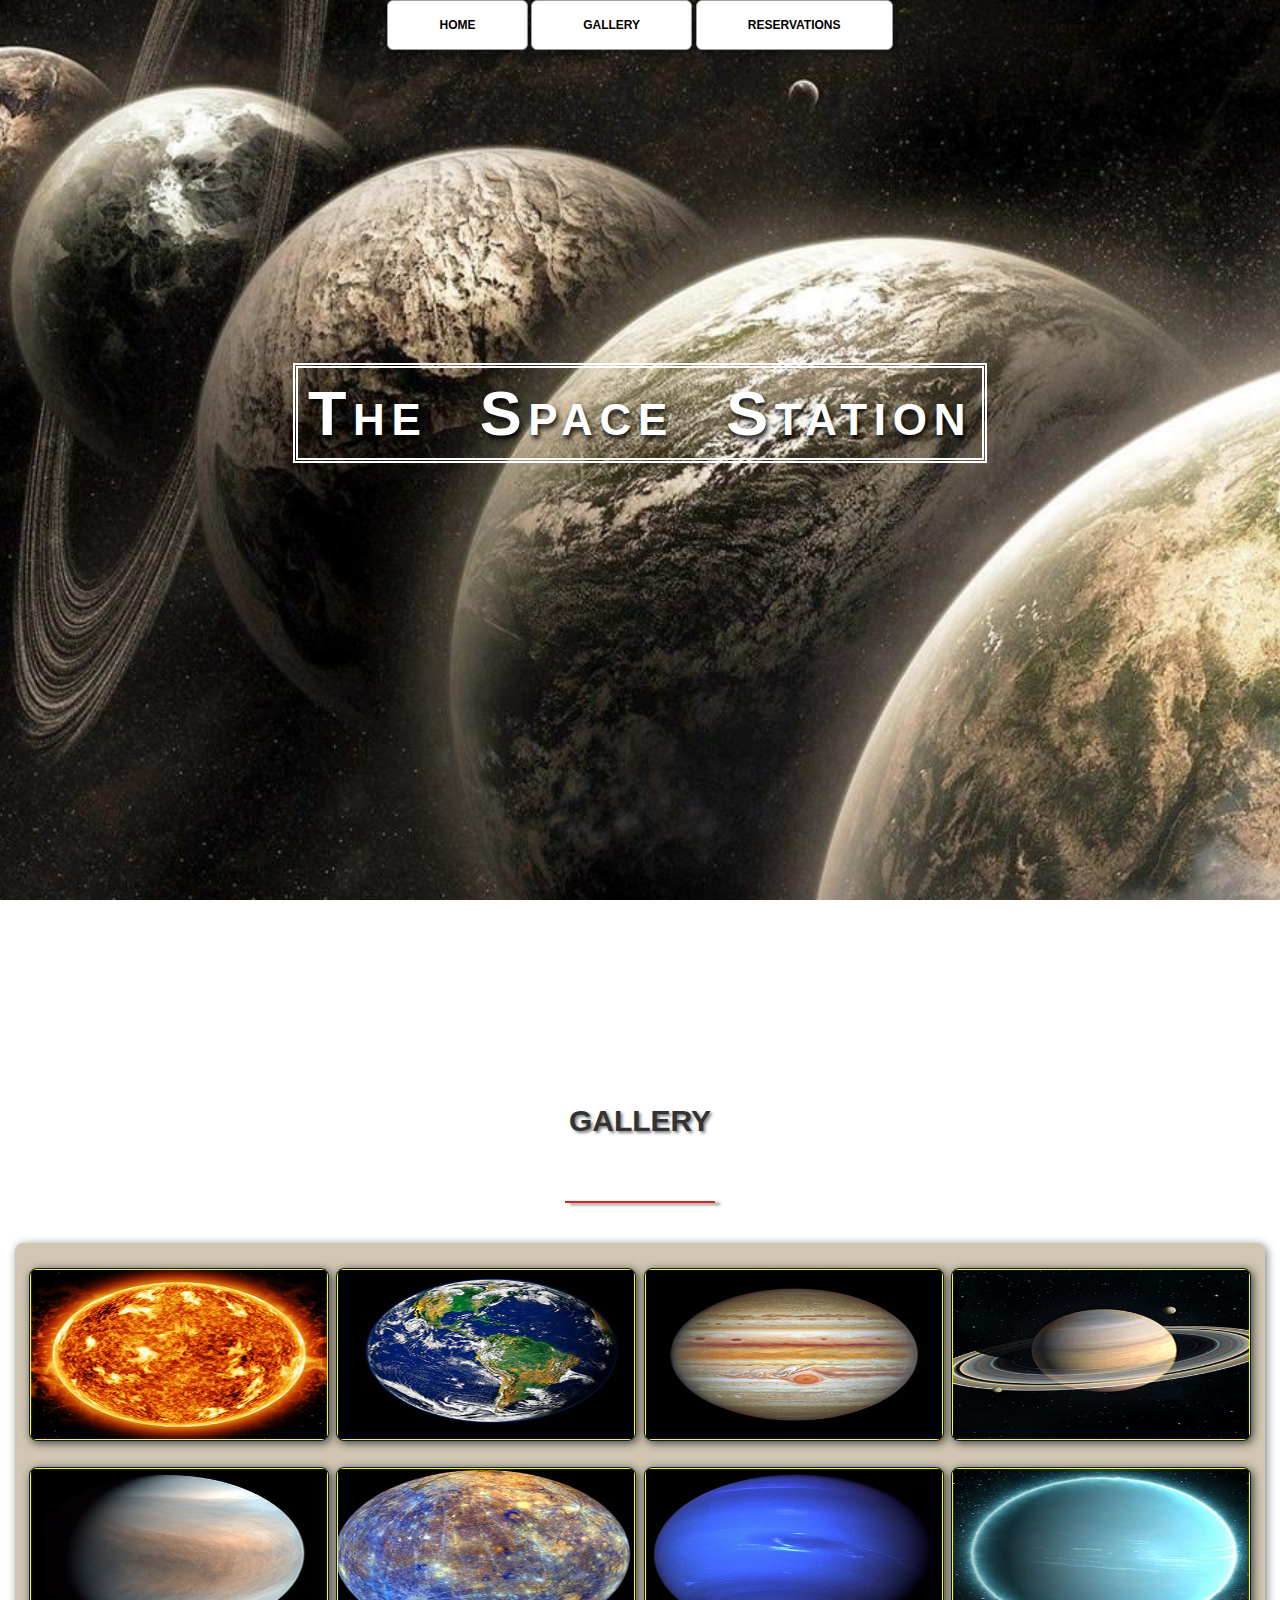
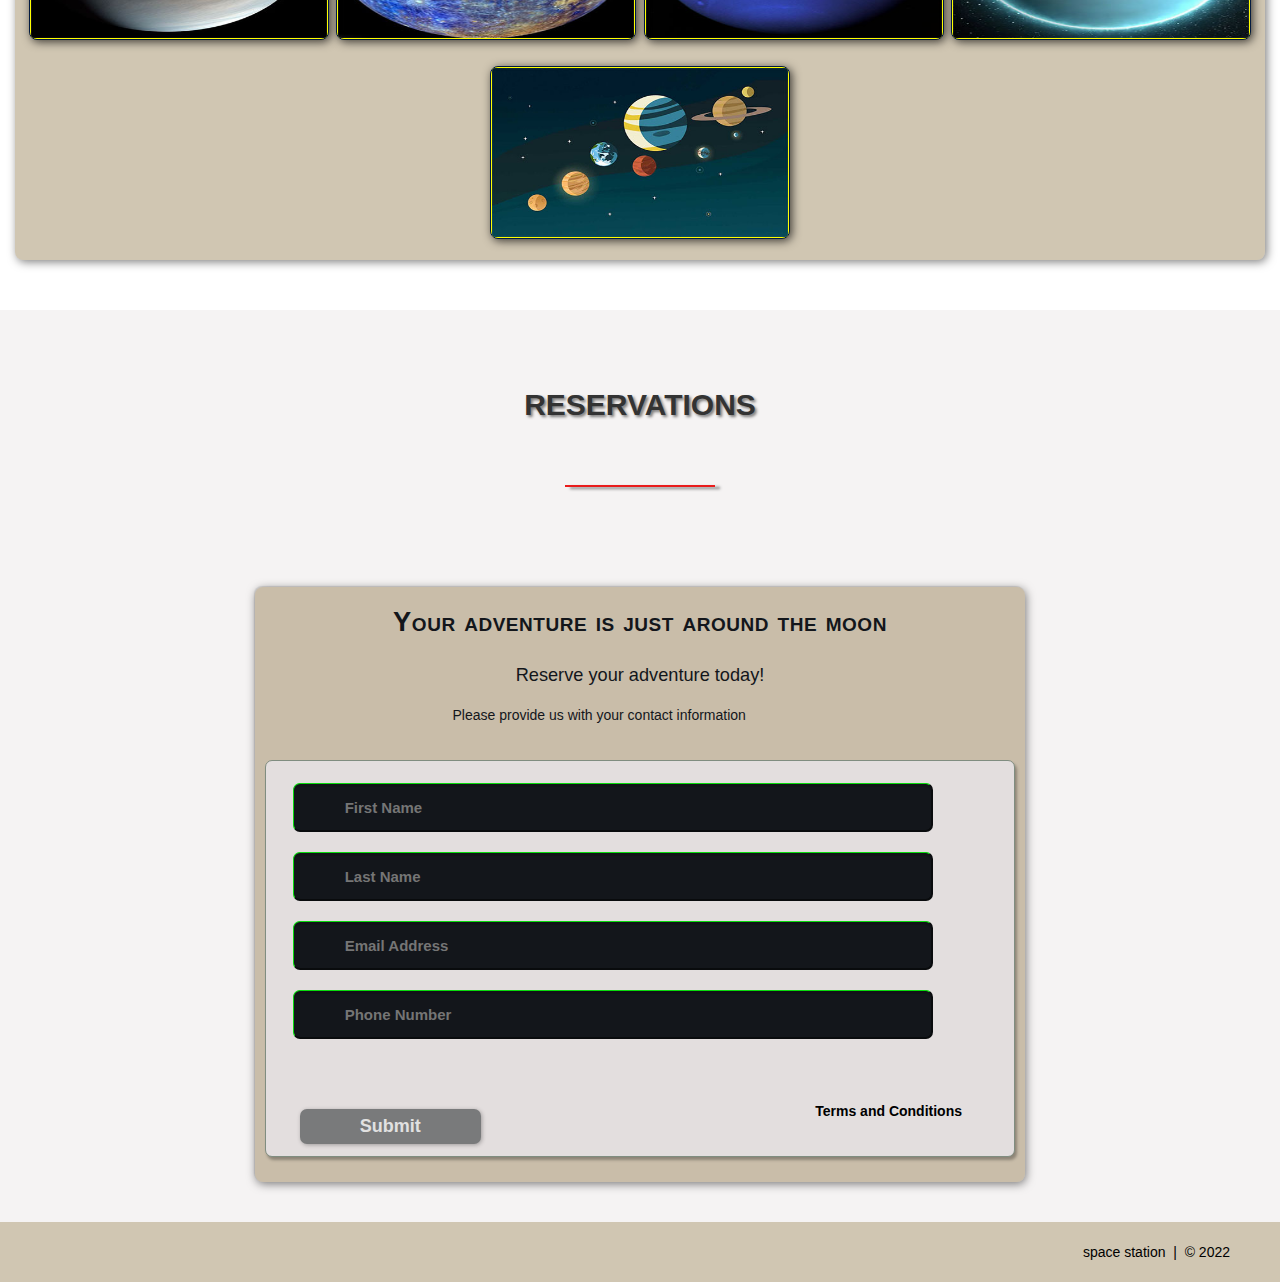
<file: Project/index.html>
<!DOCTYPE html>
<html lang="en">
	<head>
		<meta charset="utf-8">
		<title>The Space Station Resort | Resort</title>
		<link rel="stylesheet" href="./css/shared.css">
		<link rel="stylesheet" href="./css/animations.css">
	</head>
	<body>
    
		<!-- NAV -->
		<div class="wrap">
			<div class="menu-container">
				<ul class="menu">
					<a href="#home"><li>HOME</li></a>
					<a href="#gallery"><li>GALLERY</li></a>
					<a href="#contact"><li>RESERVATIONS</li></a>
				</ul>
			</div>
		</div>
		<!-- END NAV -->

		<!-- HOME -->
		<div id="home">
			<div class="container">
				<div class="text-center">
				<span class="head-main">The Space Station</span>
				</div>
			</div>
		</div>
		<!-- END HOME -->

		<!-- GALLERY -->
		<section id="gallery">
			<div class="container">
				<h1>GALLERY</h1>
				<div class="flex-container">
			
					<!--Photo Container 1-->
					<div class="photo-container">
						<div class="photo">
							<img src="./images/thumb/thumbnail_1.jpg" alt="">
							<div class="photo-overlay">
								<h3>Click to Enlarge</h3>
								<p>Insert info here</p>
							</div>
						</div>
					</div>
					<!--END Photo Container 1-->

					<!--Photo Container 2-->
					<div class="photo-container">
						<div class="photo">
							<img src="./images/thumb/thumbnail_2.jpg" alt="">
							<div class="photo-overlay">
								<h3>Click to Enlarge</h3>
								<p>Insert info here</p>
							</div>
						</div>
					</div>
					<!--END Photo Container 2-->

					<!--Photo Container 3-->
					<div class="photo-container">
						<div class="photo">
							<img src="./images/thumb/thumbnail_3.jpg" alt="">
							<div class="photo-overlay">
								<h3>Click to Enlarge</h3>
								<p>Insert info here</p>
							</div>
						</div>
					</div>
					<!--END Photo Container 3-->

					<!--Photo Container 4-->
					<div class="photo-container">
						<div class="photo">
							<img src="./images/thumb/thumbnail_4.jpg" alt="">
							<div class="photo-overlay">
								<h3>Click to Enlarge</h3>
								<p>Insert info here</p>
							</div>
						</div>
					</div>
					<!--END Photo Container 4-->

					<!--Photo Container 5-->
					<div class="photo-container">
						<div class="photo">
							<img src="./images/thumb/thumbnail_5.jpg" alt="">
							<div class="photo-overlay">
								<h3>Click to Enlarge</h3>
								<p>Insert info here</p>
							</div>
						</div>
					</div>
					<!--END Photo Container 5-->

					<!--Photo Container 6-->
					<div class="photo-container">
						<div class="photo">
							<img src="./images/thumb/thumbnail_6.jpg" alt="">
							<div class="photo-overlay">
								<h3>Click to Enlarge</h3>
								<p>Insert info here</p>
							</div>
						</div>
					</div>
					<!--END Photo Container 6-->

					<!--Photo Container 7-->
					<div class="photo-container">
						<div class="photo">
							<img src="./images/thumb/thumbnail_7.jpg" alt="">
							<div class="photo-overlay">
								<h3>Click to Enlarge</h3>
								<p>Insert info here</p>
							</div>
						</div>
					</div>
					<!--END Photo Container 7-->

					<!--Photo Container 8-->
					<div class="photo-container">
						<div class="photo">
						<img src="./images/thumb/thumbnail_8.jpg" alt="">
							<div class="photo-overlay">
								<h3>Click to Enlarge</h3>
								<p>Insert info here </p>
							</div>
						</div>
					</div>
					<!--END Photo Container 8-->
				
					<!--Photo Container 9-->
					<div class="photo-container">
						<div class="photo">
						<img src="./images/thumb/thumbnail_9.jpg" alt="">
							<div class="photo-overlay">
								<h3>Click to Enlarge</h3>
								<p>Insert info here </p>
							</div>
						</div>
					</div>
					<!--END Photo Container 9-->
					
					
				</div>
			</div>
		</section>
		<!-- END GALLERY -->

		<!-- RSVP -->
		<section id="contact">
			<div class="container">
				<div class="heading-padding">
				<h1 class="heading-padding">Reservations</h1>
				<div class="reservation">
				<h2><span>Your adventure is just around the moon</span>
					<br/>Reserve your adventure today!
				</h2>
					<p class="rsvp-text">
					Please provide us with your contact information
					</p>
					<div class="form-rsvp">
						<form action="" method="post">
							<input class="rsvp" type="text" value="" placeholder="First Name">
							<input class="rsvp" type="text" value="" placeholder="Last Name">
							<input class="rsvp" type="text" value="" placeholder="Email Address">
							<input class="rsvp" type="text" value="" placeholder="Phone Number">
							<div class="form-spacer">
								<label class="terms">Terms and Conditions</label>
							</div>
							<div class="submit">
								<input type="submit" value="Submit">
							</div>
						</form>
					</div>
				</div>
				
			</div>
		</div>
</section>
<!-- END RSVP -->

<!-- FOOTER -->
<div id="footer">
space station &nbsp;|&nbsp; &copy; 2022 
</div>
<!-- END FOOTER -->

</body>
</html>
</file>
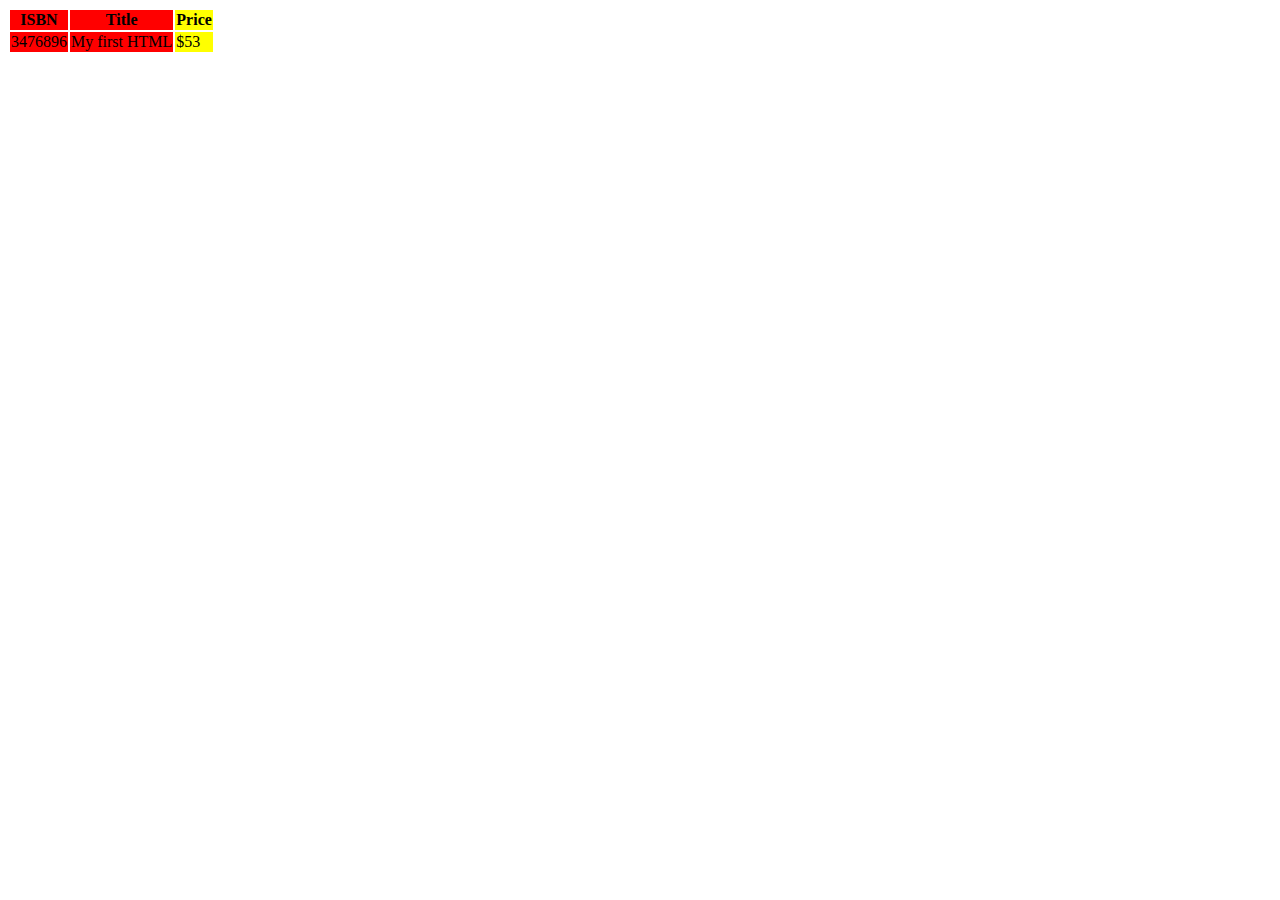
<file: Project/col-example-sample.html>
<!DOCTYPE html>
<html lang="en">
<head>
<meta charset="utf-8">
<title> Basic HTML Template</title>
</head>
<body>
    <table>
        <colgroup>
          <col span="2" style="background-color:red">
          <col style="background-color:yellow">
        </colgroup>
        <tr>
          <th>ISBN</th>
          <th>Title</th>
          <th>Price</th>
        </tr>
        <tr>
          <td>3476896</td>
          <td>My first HTML</td>
          <td>$53</td>
        </tr>
      </table> 


</body>
</html>
</file>
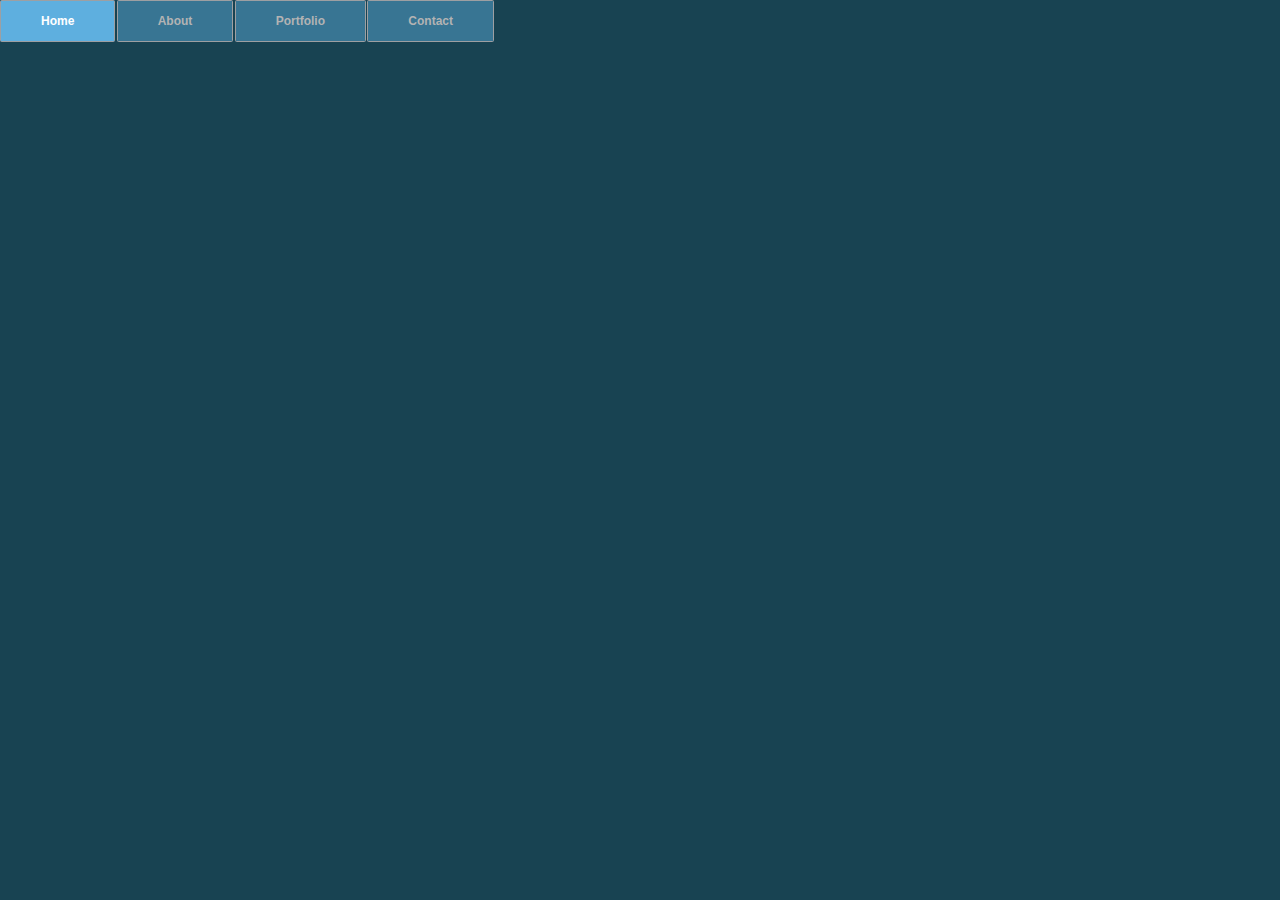
<file: Project/css_menu_rollover.html>
<!DOCTYPE html>
<html lang="en">
<head>
<meta charset="utf-8">
<title> CSS Drop-down Menu Demo</title>
<link rel="stylesheet" href="./css/menu_rollover.css">
</head>
<body>
<div class="wrap">
<div class="menu-container">
<ul class="menu">
<li>Home</li>
<li>About</li>
<li>Portfolio
<ul class="submenu">
<li>Page 1</li>
<li>Page 2</li>
<li>Page 3</li>
<li>Page 4</li>
</ul>
</li>
<li>Contact</li>
</ul>
</div>
</div>
</body>
</html>
</file>
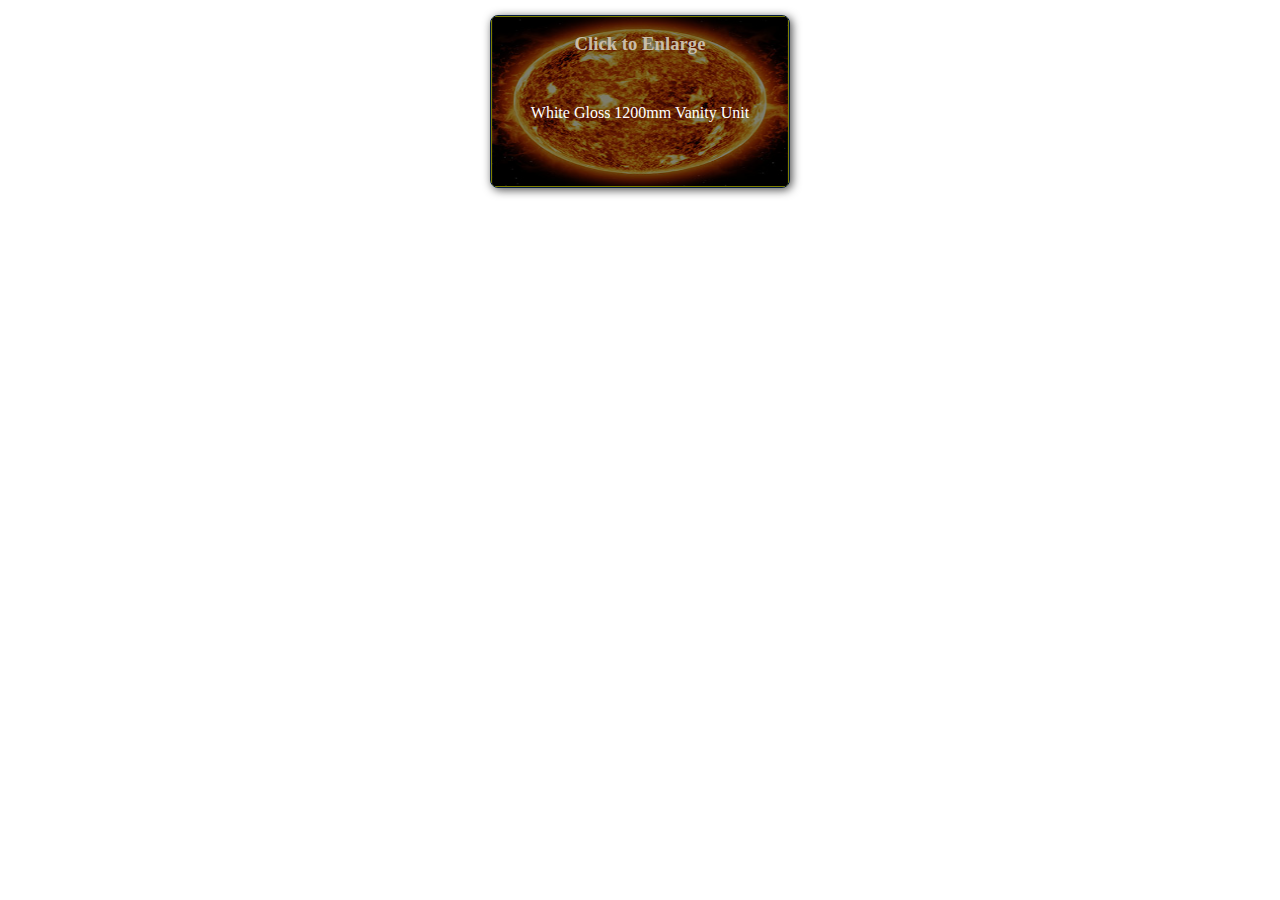
<file: Project/photo-package.html>
<!DOCTYPE html>
<html lang="en">
<head>
<meta charset="utf-8">
<title>Basic HTML Template</title>
<link rel="stylesheet" href="./css/photo_style.css">
</head>
<body>


<!-- Photo Container 1-->
<div class="photo-container">
<div class="photo">
<img src="./images/thumb/thumbnail_1.jpg" alt="Motiv 1200mm"">
<div class="photo-overlay">
<h3 class="white-head">Click to Enlarge</h3>
<p>White Gloss 1200mm Vanity Unit</p>
</div>
</div>
</div>
<!-- End Photo Container 1-->

</body>
</html>
</file>
<file: Project/css/shared.css>
html {
	font-family: sans-serif;
	font-size: 62.5%;
	-webkit-tap-highlight-color: rgba(0, 0, 0, 0);
	-webkit-text-size-adjust: 100%;
	-ms-text-size-adjust: 100%;
}

body {
	font-size: 14px;	
	margin:	0;
	font-family: "Helvetica Neue", Helvetica, Ariel, sans-serif;
	line-height: 1.42857143;
	color: #333;
	background-color: #fff;
}

footer,
nav {
	display: block;
}

h1, h2, h3, h4, h5, h6 {
	font-family: 'Open Sans', sans-serif;
}

h1 {
	line-height: 50px;
	font-weight: 900;
	font-size: 30px;
	text-transform: uppercase;
	text-align: center;
	color: #E91C1;
	text-shadow: 2px 2px 3px rgba(0,0,0,0.5);
}

h1::after { /* this is the underline*/
	display: block;
	content: "";
	height: 2px;
	width: 150px;
	background: #E91C1C;
	margin: 55px auto 40px;
	box-shadow: 5px 2px 3px rgba(0,0,0,0.5);
}

h2 {
	line-height: 50px;
	color: #E91C1C;
}

h3 {
	line-height: 30px;
	padding-bottom: 20px;
}

h4 {
	padding-top: 25px;
	line-height: 40px;
	padding-bottom: 0px;
	font-size: 22px;
	font-weight: 900;
}

p {
	font-weight: 300;
	line-height: 30px;
	padding-bottom: 15px;
}

.text-center {
	text-align: center;
}

.heading-padding {
	padding-bottom: 40px;
}

section {
	padding-top: 50px;
	margin-top: 50px;
}

.navbar {
	height: 105px;
	max-height: 340px;
	display: block;
}

.container {
	padding-right: 15px;
	padding-left: 15px;
	margin-right: auto;
	margin-left: auto;
}

.container-fluid {
	padding-right: 15px;
	padding-left: 15px;
	margin-right: auto;
	margin-left: auto;
}

.row {
	margin-right: -15px;
	margin-left: -15px;
}

.clearfix:after,
.container:after,
.navbar:after {
	clear: both;
	display: table;
	content: " ";
}

.wrap {
	height: 100%;
	width: 100%;
	position: absolute;
	/* Ensures that the images cannot
	render outside of their container 
	without forcing any scrollbars*/
	overflow: hidden;
	top: 0;
	left: 0;
	text-align: center;
}

.menu-container: {
	max-height: 340px;
	margin: 0% auto;
	content: " ";
	/* top: 0;
	left: 0; */
	/* position absolute; */ /* to the top edge of the screen */
	width: 100%;
	position: fixed;
	z-index: 100;
	/*background-color: rgba (255, 255, 255, 0.5;*/
}

/* HOME SECTION STYLES*/
#home {
		background: url(../images/planets.jpg) no-repeat 50% 50%;
		background-attachment: fixed;
		-webkit-background-size: cover;
		-moz-background-size: cover;
		-o-background-size: cover;
		background-size: cover;
		width: 100%;
		display: block;
		height: auto;
		padding-top: 350px; /* This is spacer before the main title logo*/
		padding-bottom: 500px; /* This is spacer after the main title logo*/
		color: #fff;
	}
	
	.head-main {
		text-shadow: 2px 4px 5px rgba(0, 0, 0, 0.9);
		font-variant: small-caps;
		color: #fff;
		letter-spacing: 5pt;
		word-spacing: 21pt;
		font-size: 4.5em;
		text-align: left;
		font-family: impact, sans-serif;
		line-height: 2;
		font-weight: 900;
		border: 5px double #fff;
		padding: 10px;
	}
	
	.head-sub-main {
		font-size: 23px ;
		font-weight: 500;
		padding: 50px 20px 10px 20px;
		text-transform: uppercase;
	}
	
	.head-last {
		font-size: 18px ;
		font-weight: 900;
		padding: 5px 20px 20px 20px;
		border: 1px dotted #fff;
		padding: 5px;
	}
	
	/*Contact styles */ 
	
	.flex-container {
		display: -webkit-flex;
		display: flex;
		flex-wrap: wrap;
		padding: 10px;
		border-radius: 8px;
		margin: 0px auto;
		background-color: rgba(100,65,0,.3);
		box-shadow: 2px 2px 10px 0 rgba(0,0,0,0.5);
	}
	
	#contact {
		background-color: #f5f3f3;
	}
	
	.reservation {
		width: 60%;
		padding: 10px;
		border-radius: 8px;
		margin: 0px auto;
		background-color: rgba(100,65,0,.3);
		box-shadow: -1px -1px 1px 0 rgba(0,0,0,0.1), 1px 2px 10px 0 rgba(0,0,0,0.5);
	}
	
	.reservation h2 {
			width: 70%;
			text-align: center;
			margin: 0 auto;
			color: #13161B;
			font-weight: 500;
			font-size: 1.3em;
			letter-spacing: 0pt;
			word-spacing: 0pt;
		}
		
	.reservation h2 span {
			width: 70%;
			text-align: center;
			margin: 0 auto;
			color: #13161B;
			font-weight: 900;
			font-size: 1.5em;
			font-variant: small-caps;
			letter-spacing: .4pt;
			word-spacing: .3pt;
		}
		
	.reservation p {
			color: #13161B;
			width: 50%;
			margin: 0 auto;
			
		}
		
	.reservation form {
			font-size: 15px;
			outline: none;
			font-weight: 600;
			color: #8D0E8F;
			padding: 12px 12px;0
			width: 70%;
			border: 1px solid #808D80;
			margin: 2% auto;
			border-radius: 7px;
			background: rgb(227,222,222);
			box-shadow: 2px 3px 3px 0px rgba(0, 0, 0, 0.3);
			font-family: 'Raleway', sans-serif;
	}
	
	.reservation input[type="text"] {
		font-size: 15px;
		outline: none;
		font-weight: 600;
		color: #8D8E8P;
		padding: 2% 1% 2% 7%;
		width: 80%;
		border-top: 1px solid #09DB0D;
		border-right: 2px solid #090B0D;
		border-bottom: 2px solid #090B0D;
		border-left: 1px solid #09DB0D;
		margin: 10px 1em;
		border-radius: 7px;
		background: #13161B;
		box-shadow: inset 0px 3px 0px 0px rgba(5, 5, 5, 0.15);
		font-family: 'Raleway', sans-serif;
		}
		
	.reservation input[type="text"]:hover {
		box-shadow: 0 0 18px rgba(100,65,0,.8);
		}
		
	.form-spacer {
			padding: 30px 39px
		}
		
	.terms {
			margin: 30px 1px 0 0 ;
			padding-left: 52px;
			font-size: 14px;
			line-height: 5px;
			color: #000;
			cursor: pointer;
			font-family: 'Raleway', sans-serif;
			font-weight: 600;
			position: relative;
			display: inline;
			float: right;
		}
		
	.terms:hover {
			color: orange;
			text-decoration: underline;
		}
		
	.submit input[type="submit"] {
			color: rgba(225,225,225);
			cursor: pointer;
			border: none;
			font-weight: 900;
			outline: none;
			text-align: center;
			font-family: 'Raleway', sans-serif;
			margin: 0px 3%;
			padding: 7px 0px;
			width: 25%;
			font-size: 18px;
			transition: border-color 0.3s color 0.3s background-color 0.3s;
			border-radius: 7px;
			background-color: #797a7b;
			box-shadow: 1px 1px 4px 0 rgba(0,0,0,0.3);
		}
		
	.submit input[type="submit"]:hover {
		color: #000;
		background-color: #8D0E8F;
		box-shadow: inset 1px 2px 15 px 0 rgba(0,0,0,0.5);
	}
			
/* Footer Styles */

#footer {
	background-color: rgba(100,65,0,.3);
	color: #000;
	text-shadow: 2px 2px 8px 0 (0,0,0,0.4);
	padding: 20px 50px 20px 50px;
	text-align: right;
}

/* Media Queries */

@media all and (max-width:640px) and (min-width:381px) {
	.head-main {
		font-size: 28px ;
	}
}
@media all and (max-width:381px) and (min-width:200px) {
	.head-main {
		font-size: 24px ;
	}
}
@media (min-width: 768px) {
	.container: {
		width: 750px;
	}
}
@media (min-width: 992px) {
	.container: {
		width: 970px;
	}
	
}
@media (min-width: 1200px) {
	.container: {
		width: 1170px;
	}
}
</file>
<file: Project/css/animations.css>
/* Menu Selection Animation */

.menu {
	color: #f00;
	font: bold 12px/18px sans-serif;
	text-align: center;
	display: inline;
	margin: 0% auto;
	padding: 0;
	list-style: none;
	text-decoration: none;
}

.menu li {
	color: #000;
	background-color: rgba(255, 255, 255, 1);
	display: inline-block;
	margin: 0% auto;
	position: relative;
	padding: 15px 4%;
	border: 1px solid #9D9FA2;
	box-shadow: 2px 2px 10px 0 rgba(0,0,0,0.5);
	border-radius: 6px;
	/*background-color: #052136;*/
	cursor: pointer;
	transition-property: background;
	transition-duration: .4s;
	transition-delay: 0s;
	transition-timing-function: ease-in-out;
}

.menu li:hover {
	color: #f00;
	background-color: rgba(100,65,0,.3);
}

/* Gallery Section Animation */

.photo {
	position: relative;
	line-height: 0;
	margin-bottom: 2em;
	overflow: hidden;
	border-radius: 8px;
	padding:1px;
	border:1px solid #021a40;
	background-color: #ff0;
	box-shadow: 2px 2px 10px 0 rgba(0,0,0,0.7);
}

.photo-container {
	text-align: center;
	margin: 15px auto;
	width: 300px;
	height: 169px;
}

.photo-container img{
	max-width: 100%;
	width: 300px;
	height: 169px;
}

.photo-overlay {
	color: #fff;
	position: absolute;
	top: 0;
	right: 0;
	bottom: 0;
	left: 0;
	padding-left: 20px;
	padding-right: 20px;
	justify-content: center; /* for centering tect inside .pghoto-overlay*/
	align-items: center;
	background: rgba(0,0,0, .5);
}

.white-head {
	color: #C9BDAA;
	margin-top: 5%;
}

/* Photo Overlay Transition */
.photo-overlay {
	opacity: 0;
	transition: opacity .5s;
	border-radius: 10px;
	cursor: pointer;
}

.photo-overlay:hover {
	opacity: 1;
}

.photo img {
	transition: transform .5s;
	transform-origin: 50% 50%;
}

.photo:hover img {
	transform: scale (1.1);
}
</file>
<file: Project/css/menu_rollover.css>
body {
	background: #184352;
}

.wrap {
	top: 0;
	left: 0;
	height: auto;
	width: 100%;
}

.menu-container {
	top: 0;
	left: 0;
	/*To the top edge of screen*/
	position: absolute;
	width: 100%;
	background-color: #184352;
}

.menu {
	font: bold 12px/16px sans-serif;
	text-align: center;
	display: inline;
	margin: 0;
	padding: 0;
	list-style: none;
}

.menu li {
	color: #B3B3B3;
	display: inline-block;
	margin-right: -2px;
	position: relative;
	padding: 12px 40px;
	border: 1px solid #9D9FA2;
	border-radius: 1.5px;
	background-color: #387593;
	cursor: pointer;
}

.menu li:hover {
	background-color: #5EAFDF;
	color: #fff;
}

.menu li:hover ul {
	display: block;
	opacity: 1;
	/*while hover drop down appears this is also aboid a block level bug */
	visibility: visable;
}

.submenu {
	padding: 0;
	left: 0;
	position: absolute;
	top: 43.5px;
	width: 125.px;
	opacity: 0;
	visibility: hidden;
}

.submenu li {
	background-color: #387593;
	display: block;
	color: #B3B3B3;
}

.submenu li:hover {
	color: #fff;
	background-color: #5eafdf;
}
</file>
<file: Project/css/photo_style.css>
/*
GALLERY SECTION ANIMATION
*/
p {
	font-weight: 300;
	line-height: 30px;
	padding-bottom: 15px;
}

.photo {
	position: relative;
	line-height: 0;
	margin-bottom: 2em;
	overflow: hidden;
	border-radius: 8px;
	padding: 1px;
	border: 1px solid #021a40;
	background-color: #ff0;
	box-shadow: 2px 2px 10px rgba(0,0,0,0.7);
}

.photo-container {
	text-align: center;
	margin: 15px auto;
	width: 300px;
	height: 169px;
}

.photo-container img {
	max-width: 100%;
	width: 300px;
	height: 169px;
}

.photo-overlay {
	color: #fff;
	position: absolute;
	top: 0;
	right: 0;
	bottom: 0;
	left: 0;
	padding-left: 20px;
	padding-right: 20px;
	justify-content: center;
	align-items: center;
	background: rgba(0,0,0, .5);
}

.white-head {
	color: #C9BDAA;
	margin-top: 5%;
	line-height: 30px;
	padding-bottom: 20px;
}

.photo-overlay: {
	opacity: 0;
	transition: opacity .1s;
	border-radius: 10px;
	cursor: pointer;
}

.photo-overlay p {
	width: 100%;
	height: 100%;
	color: #fff;
}

.photo-overlay:hover {
	opacity: 1;
}

.photo img {
	transition: transform .5s;
	transform-origin: 50% 50%;
}

.photo:hover img {
	transform: scale(1.1);
}
</file>
